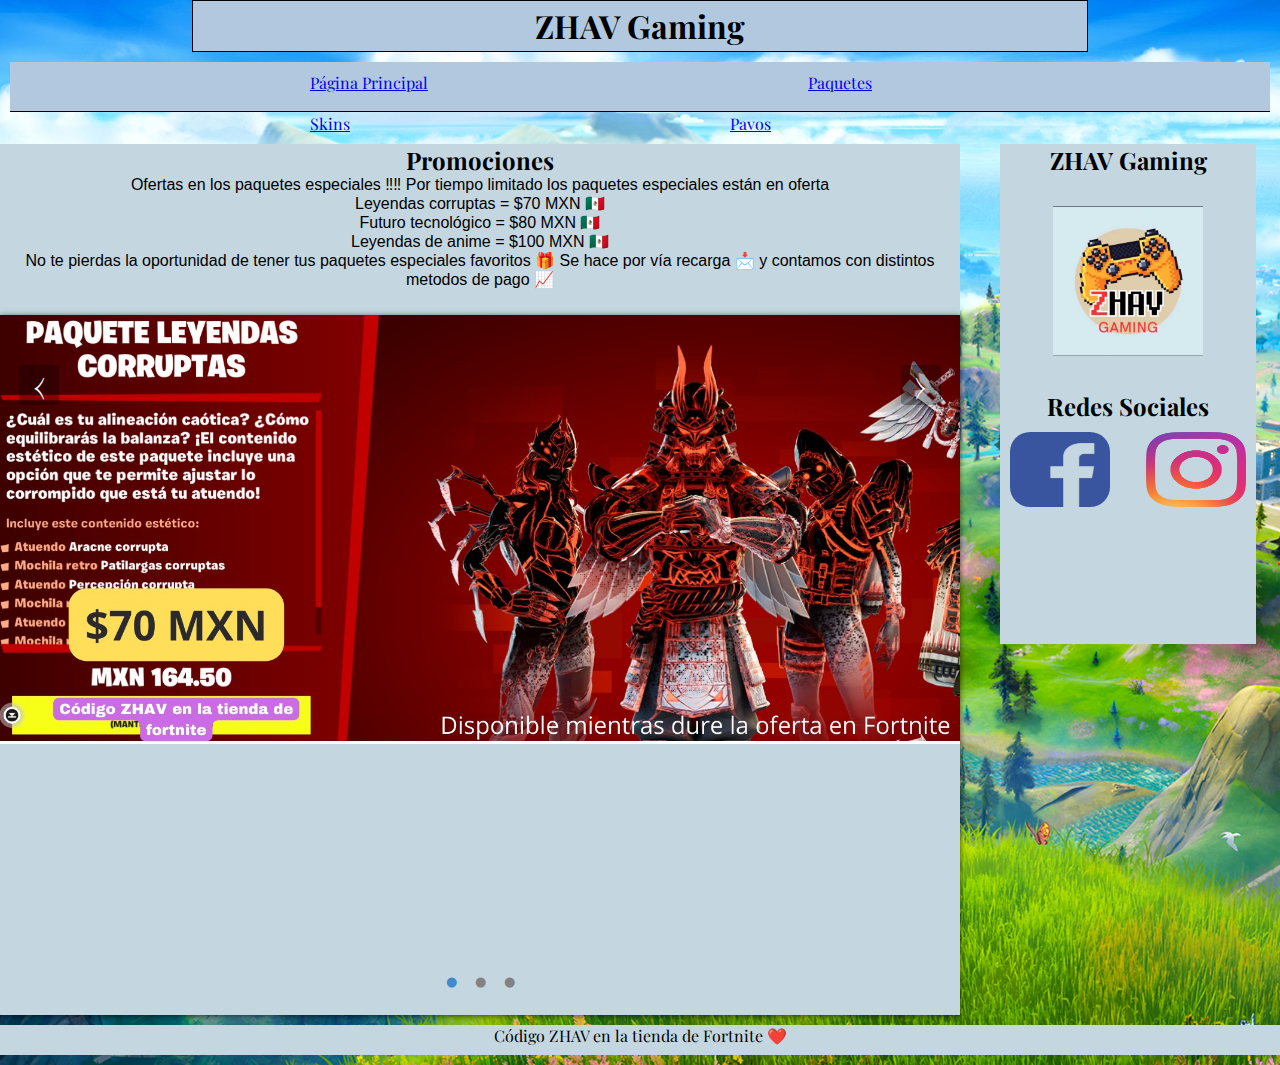
<file: index.html>
<!DOCTYPE html>
<html lang="es">
    <head>
        <meta charset="UTF-8">
        <meta http-equiv="X-UA-Compatible" content="IE=edge">
        <meta name="viewport" content="width=device-width, initial-scale=1.0">
        <title>ZhavGaming</title>
        <link rel="stylesheet" href="CSS/estilos.css">
        <link rel="preconnect" href="https://fonts.googleapis.com">
        <link rel="preconnect" href="https://fonts.gstatic.com" crossorigin>
        <link href="https://fonts.googleapis.com/css2?family=Playfair+Display&display=swap" rel="stylesheet">
    </head>
    <body background="img/fondo.jpg">
        <div id="contenedor">
            <header>
                <h1>ZHAV Gaming</h1>
            </header>
        </div>

        <div>
            <nav>
                <ul>
                    <li><a href="index.html">Página Principal</a></li>
                    <li><a href="paquetes.html">Paquetes</a></li>
                    <li><a href="gestos.html">Skins</a></li>
                    <li><a href="pavos.html">Pavos</a></li>
                </ul>
            </nav>
        </div>

            <div class="clearfix"></div>

        <div>
            <section id="contenido">
                <article class="article">
                    <h2 id="titulo1">Promociones</h2>
                    <p id="titulo11">Ofertas en los paquetes especiales ‼‼
                        Por tiempo limitado los paquetes especiales están en oferta <br>
                        Leyendas corruptas = $70 MXN 🇲🇽 <br>
                        Futuro tecnológico = $80 MXN 🇲🇽 <br>
                        Leyendas de anime = $100 MXN 🇲🇽 <br>
                        No te pierdas la oportunidad de tener tus paquetes especiales favoritos 🎁 
                        Se hace por vía recarga 📩 y contamos con distintos metodos de pago 📈 
                    <br>
                    <div class="slide">
                        <div class="slide-inner">
                            <input class="slide-open" type="radio" id="slide-1" 
                                  name="slide" aria-hidden="true" hidden="" checked="checked">
                            <div class="slide-item">
                                <img src="img/inicio/1.jpg">
                            </div>
                            <input class="slide-open" type="radio" id="slide-2" 
                                  name="slide" aria-hidden="true" hidden="">
                            <div class="slide-item">
                                <img src="img/inicio/2.jpg">
                            </div>
                            <input class="slide-open" type="radio" id="slide-3" 
                                  name="slide" aria-hidden="true" hidden="">
                            <div class="slide-item">
                                <img src="img/inicio/3.jpg">
                            </div>
                            <label for="slide-3" class="slide-control prev control-1">‹</label>
                            <label for="slide-2" class="slide-control next control-1">›</label>
                            <label for="slide-1" class="slide-control prev control-2">‹</label>
                            <label for="slide-3" class="slide-control next control-2">›</label>
                            <label for="slide-2" class="slide-control prev control-3">‹</label>
                            <label for="slide-1" class="slide-control next control-3">›</label>
                            <ol class="slide-indicador">
                                <li>
                                    <label for="slide-1" class="slide-circulo">•</label>
                                </li>
                                <li>
                                    <label for="slide-2" class="slide-circulo">•</label>
                                </li>
                                <li>
                                    <label for="slide-3" class="slide-circulo">•</label>
                                </li>
                            </ol>
                        </div>
                    </div>
            </section>
        </div>

        <div>
            <aside>
                <h2>ZHAV Gaming</h2>
                <img src="img/logo.jpg" width="150" height="150" id="foto">
                <h2>Redes Sociales</h2>
                <a href="https://www.facebook.com/ZhavGaming" title="Facebook">
                    <img alt="Facebook" src="img/facebook.png" width="100" height="75" id="facebook">
                </a>
                <a href="https://instagram.com/zhavgaming?igshid=NTc4MTIwNjQ2YQ==" title="Instagram">
                    <img alt="Instagram" src="img/instagram.png" width="100" height="75" id="instagram">
                </a>
            </aside>
            <div class="clearfix"></div>
        </div>


        <div>
            <footer>
                Código ZHAV en la tienda de Fortnite ❤️
            </footer>
        </div>
    </body>
</html>
</file>
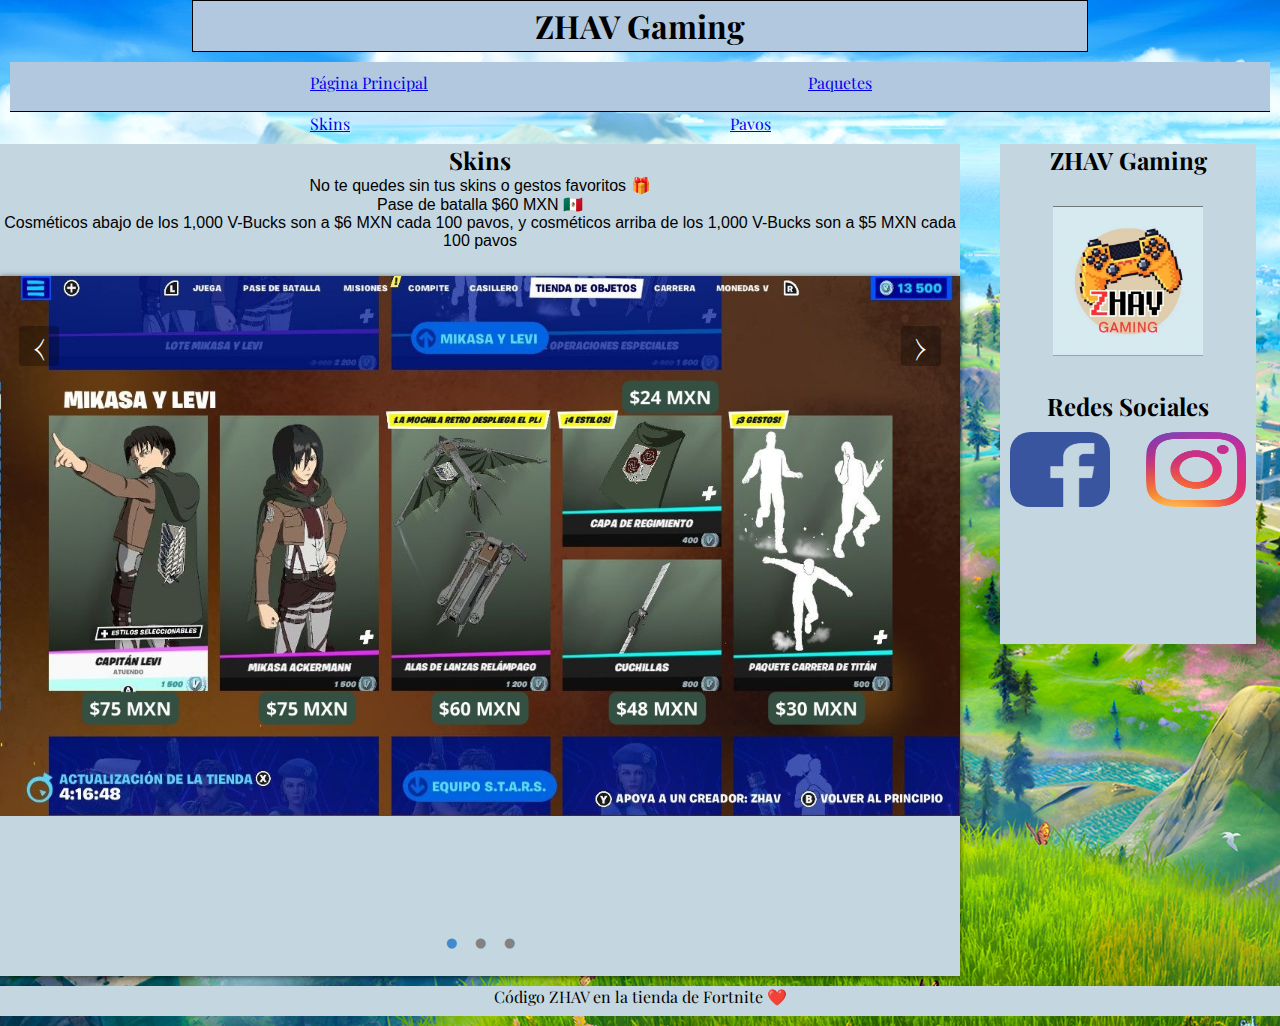
<file: gestos.html>
<!DOCTYPE html>
<html lang="es">
    <head>
        <meta charset="UTF-8">
        <meta http-equiv="X-UA-Compatible" content="IE=edge">
        <meta name="viewport" content="width=device-width, initial-scale=1.0">
        <title>ZhavGaming</title>
        <link rel="stylesheet" href="CSS/estilos.css">
        <link rel="preconnect" href="https://fonts.googleapis.com">
        <link rel="preconnect" href="https://fonts.gstatic.com" crossorigin>
        <link href="https://fonts.googleapis.com/css2?family=Playfair+Display&display=swap" rel="stylesheet">
    </head>
    <body background="img/fondo.jpg">

        <div id="contenedor">
            <header>
                <h1>ZHAV Gaming</h1>
            </header>
        </div>

        <div>
            <nav>
                <ul>
                    <li><a href="index.html">Página Principal</a></li>
                    <li><a href="paquetes.html">Paquetes</a></li>
                    <li><a href="gestos.html">Skins</a></li>
                    <li><a href="pavos.html">Pavos</a></li>
                </ul>
            </nav>
        </div>

            <div class="clearfix"></div>

        <div>
            <section id="contenido">
                <article class="article">
                    <h2 id="titulo1">Skins</h2>
                    <p id="titulo11">No te quedes sin tus skins o gestos favoritos 🎁 <br>
                        Pase de batalla $60 MXN 🇲🇽 <br>
                        Cosméticos abajo de los 1,000 V-Bucks son a $6 MXN cada 100 pavos, y cosméticos arriba de los 1,000 V-Bucks son a $5 MXN cada 100 pavos</p>
                    </article>
                </article>
                <div class="slide">
                    <div class="slide-inner">
                        <input class="slide-open" type="radio" id="slide-1" 
                              name="slide" aria-hidden="true" hidden="" checked="checked">
                        <div class="slide-item">
                            <img src="img/skins/1.jpg">
                        </div>
                        <input class="slide-open" type="radio" id="slide-2" 
                              name="slide" aria-hidden="true" hidden="">
                        <div class="slide-item">
                            <img src="img/skins/2.jpg">
                        </div>
                        <input class="slide-open" type="radio" id="slide-3" 
                              name="slide" aria-hidden="true" hidden="">
                        <div class="slide-item">
                            <img src="img/skins/3.jpg">
                        </div>
                        <label for="slide-3" class="slide-control prev control-1">‹</label>
                        <label for="slide-2" class="slide-control next control-1">›</label>
                        <label for="slide-1" class="slide-control prev control-2">‹</label>
                        <label for="slide-3" class="slide-control next control-2">›</label>
                        <label for="slide-2" class="slide-control prev control-3">‹</label>
                        <label for="slide-1" class="slide-control next control-3">›</label>
                        <ol class="slide-indicador">
                            <li>
                                <label for="slide-1" class="slide-circulo">•</label>
                            </li>
                            <li>
                                <label for="slide-2" class="slide-circulo">•</label>
                            </li>
                            <li>
                                <label for="slide-3" class="slide-circulo">•</label>
                            </li>
                        </ol>
                    </div>
                </div>
            </section>
        </div>

        <div>
            <aside>
                <h2>ZHAV Gaming</h2>
                <img src="img/logo.jpg" width="150" height="150" id="foto">
                <h2>Redes Sociales</h2>
                <a href="https://www.facebook.com/ZhavGaming" title="Facebook">
                    <img alt="Facebook" src="img/facebook.png" width="100" height="75" id="facebook">
                </a>
                <a href="https://instagram.com/zhavgaming?igshid=NTc4MTIwNjQ2YQ==" title="Instagram">
                    <img alt="Instagram" src="img/instagram.png" width="100" height="75" id="instagram">
                </a>
            </aside>
            <div class="clearfix"></div>
        </div>


        <div>
            <footer>
                Código ZHAV en la tienda de Fortnite ❤️
            </footer>
        </div>
        
    </body>
</html>
</file>
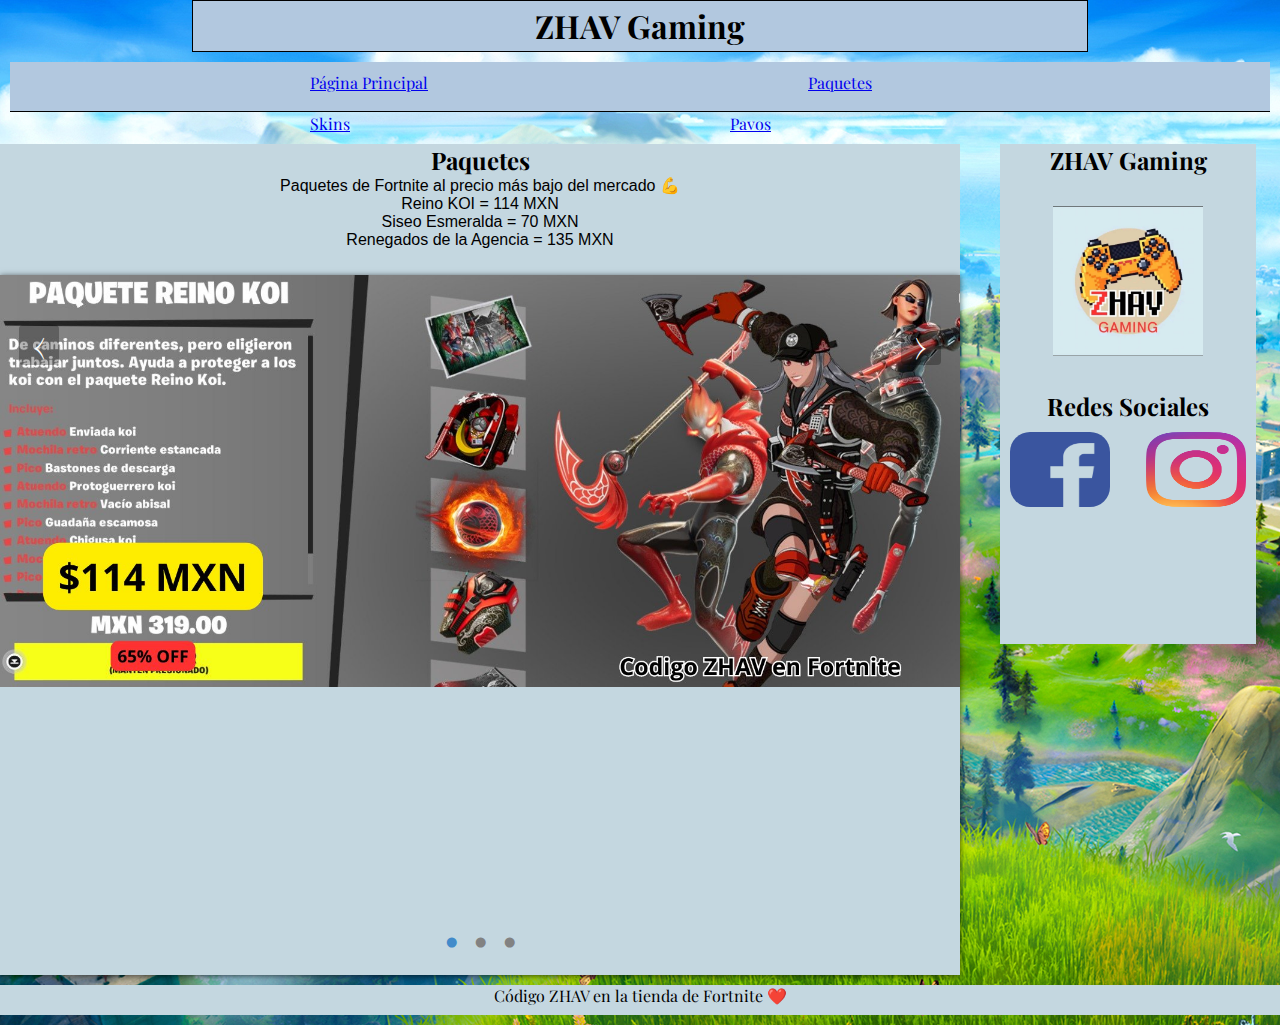
<file: paquetes.html>
<!DOCTYPE html>
<html lang="es">
    <head>
        <meta charset="UTF-8">
        <meta http-equiv="X-UA-Compatible" content="IE=edge">
        <meta name="viewport" content="width=device-width, initial-scale=1.0">
        <title>ZhavGaming</title>
        <link rel="stylesheet" href="CSS/estilos.css">
        <link rel="preconnect" href="https://fonts.googleapis.com">
        <link rel="preconnect" href="https://fonts.gstatic.com" crossorigin>
        <link href="https://fonts.googleapis.com/css2?family=Playfair+Display&display=swap" rel="stylesheet">
    </head>
    <body background="img/fondo.jpg">

        <div id="contenedor">
            <header>
                <h1>ZHAV Gaming</h1>
            </header>
        </div>

        <div>
            <nav>
                <ul>
                    <li><a href="index.html">Página Principal</a></li>
                    <li><a href="paquetes.html">Paquetes</a></li>
                    <li><a href="gestos.html">Skins</a></li>
                    <li><a href="pavos.html">Pavos</a></li>
                </ul>
            </nav>
        </div>

            <div class="clearfix"></div>

        <div>
            <section id="contenido">
                <article class="article">
                    <h2 id="titulo1">Paquetes</h2>
                    <p id="titulo11">Paquetes de Fortnite al precio más bajo del mercado 💪<br>
                        Reino KOI = 114 MXN <br>
                        Siseo Esmeralda = 70 MXN <br>
                        Renegados de la Agencia = 135 MXN</p>
                    </article>
                </article>
                <div class="slide">
                    <div class="slide-inner">
                        <input class="slide-open" type="radio" id="slide-1" 
                              name="slide" aria-hidden="true" hidden="" checked="checked">
                        <div class="slide-item">
                            <img src="img/paquetes/1.jpg">
                        </div>
                        <input class="slide-open" type="radio" id="slide-2" 
                              name="slide" aria-hidden="true" hidden="">
                        <div class="slide-item">
                            <img src="img/paquetes/2.jpg">
                        </div>
                        <input class="slide-open" type="radio" id="slide-3" 
                              name="slide" aria-hidden="true" hidden="">
                        <div class="slide-item">
                            <img src="img/paquetes/3.jpg">
                        </div>
                        <label for="slide-3" class="slide-control prev control-1">‹</label>
                        <label for="slide-2" class="slide-control next control-1">›</label>
                        <label for="slide-1" class="slide-control prev control-2">‹</label>
                        <label for="slide-3" class="slide-control next control-2">›</label>
                        <label for="slide-2" class="slide-control prev control-3">‹</label>
                        <label for="slide-1" class="slide-control next control-3">›</label>
                        <ol class="slide-indicador">
                            <li>
                                <label for="slide-1" class="slide-circulo">•</label>
                            </li>
                            <li>
                                <label for="slide-2" class="slide-circulo">•</label>
                            </li>
                            <li>
                                <label for="slide-3" class="slide-circulo">•</label>
                            </li>
                        </ol>
                    </div>
                </div>
            </section>
        </div>

        <div>
            <aside>
                <h2>ZHAV Gaming</h2>
                <img src="img/logo.jpg" width="150" height="150" id="foto">
                <h2>Redes Sociales</h2>
                <a href="https://www.facebook.com/ZhavGaming" title="Facebook">
                    <img alt="Facebook" src="img/facebook.png" width="100" height="75" id="facebook">
                </a>
                <a href="https://instagram.com/zhavgaming?igshid=NTc4MTIwNjQ2YQ==" title="Instagram">
                    <img alt="Instagram" src="img/instagram.png" width="100" height="75" id="instagram">
                </a>
            </aside>
            <div class="clearfix"></div>
        </div>


        <div>
            <footer>
                Código ZHAV en la tienda de Fortnite ❤️
            </footer>
        </div>
        
    </body>
</html>
</file>
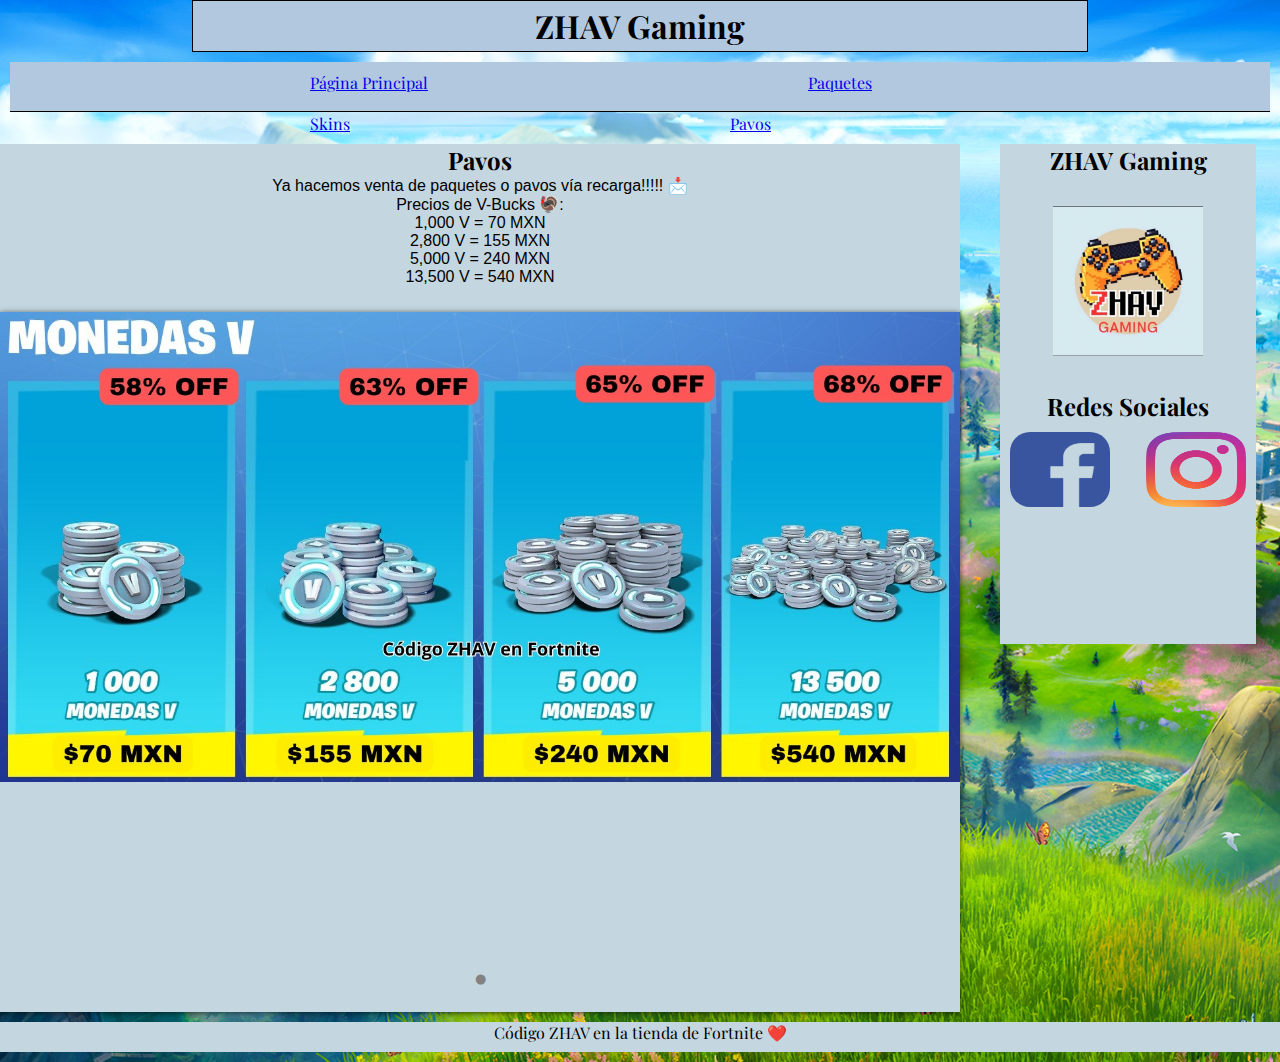
<file: pavos.html>
<!DOCTYPE html>
<html lang="es">
    <head>
        <meta charset="UTF-8">
        <meta http-equiv="X-UA-Compatible" content="IE=edge">
        <meta name="viewport" content="width=device-width, initial-scale=1.0">
        <title>ZhavGaming</title>
        <link rel="stylesheet" href="CSS/estilos.css">
        <link rel="preconnect" href="https://fonts.googleapis.com">
        <link rel="preconnect" href="https://fonts.gstatic.com" crossorigin>
        <link href="https://fonts.googleapis.com/css2?family=Playfair+Display&display=swap" rel="stylesheet">   
    </head>
    <body background="img/fondo.jpg">

        <div id="contenedor">
            <header>
                <h1>ZHAV Gaming</h1>
            </header>
        </div>

        <div>
            <nav>
                <ul>
                    <li><a href="index.html">Página Principal</a></li>
                    <li><a href="paquetes.html">Paquetes</a></li>
                    <li><a href="gestos.html">Skins</a></li>
                    <li><a href="pavos.html">Pavos</a></li>
                </ul>
            </nav>
        </div>

            <div class="clearfix"></div>

        <div>
            <section id="contenido">
                <article class="article">
                    <h2 id="titulo1">Pavos</h2>
                    <p id="titulo11">Ya hacemos venta de paquetes o pavos vía recarga!!!!! 📩 <br>
                        Precios de V-Bucks 🦃: <br>
                        1,000 V = 70 MXN <br>
                        2,800 V = 155 MXN <br>
                        5,000 V = 240 MXN <br>
                        13,500 V = 540 MXN</p>
                    </article>
                </article>
                <div class="slide">
                    <div class="slide-inner">
                        <input class="slide-open" type="radio" id="slide-1" 
                              name="slide" aria-hidden="true" hidden="" checked="checked">
                        <div class="slide-item">
                            <img src="img/pavos/1.jpg">
                        </div>
                        <label for="slide-1" class="slide-control prev control-2">‹</label>
                        <label for="slide-1" class="slide-control next control-3">›</label>
                        <ol class="slide-indicador">
                            <li>
                                <label for="slide-1" class="slide-circulo">•</label>
                            </li>
                        </ol>
                    </div>
                </div>
        </section>
    </div>
            </section>
        </div>
        
        <div>
            <aside>
                <h2>ZHAV Gaming</h2>
                <img src="img/logo.jpg" width="150" height="150" id="foto">
                <h2>Redes Sociales</h2>
                <a href="https://www.facebook.com/ZhavGaming" title="Facebook">
                    <img alt="Facebook" src="img/facebook.png" width="100" height="75" id="facebook">
                </a>
                <a href="https://instagram.com/zhavgaming?igshid=NTc4MTIwNjQ2YQ==" title="Instagram">
                    <img alt="Instagram" src="img/instagram.png" width="100" height="75" id="instagram">
                </a>
            </aside>
            <div class="clearfix"></div>
        </div>


        <div>
            <footer>
                Código ZHAV en la tienda de Fortnite ❤️
            </footer>
        </div>
        
    </body>
</html>
</file>
<file: CSS/estilos.css>
*{
    margin: 0%;
    padding: 0%;
    box-sizing: border-box;
}

p{
    font-family: Arial, Helvetica, sans-serif;
    
}

nav{
    background-color:rgb(178, 200, 223);
    height: 50px;
    border-bottom: 1px solid black;
    margin: 10px 10px 10px 10px;
}

body{
    background-color:rgb(110, 133, 183);
    font-family: 'Playfair Display', serif;
}

#contenedor{
    width: 70%;
    margin: 0px auto;
    border: 1px solid rgb(0, 0, 0);
}

header{
    background: rgb(178, 200, 223);
    height: 100%;
    width: 100%;
    text-align: center;
    line-height: 50px;
}

ul li{
    float: left;
    list-style: none;
    margin: 10px 80px 10px 300px;

}

.clearfix{
    clear: both;
}

.foto{
    margin-top: 10px;
    margin-bottom: 10px;
    margin-left: 100px;
}

.foto2{
    margin-left: 200px;
}

#contenido{
        float: left;
        width: 75%;
        background-color: rgb(196, 215, 224);
        min-height: 750px;
}

#si{
    margin-left: 300px;
}

#titulo1{
    text-align: center;

}

#titulo11{
    text-align: center;

}

aside{
    float: left;
    width: 20%;
    background-color:rgb(196, 215, 224);
    min-height: 500px;
    text-align: center;
    margin: 0px 0px 0px 40px;

}

footer{
    height: 30px;
    background-color: rgb(196, 215, 224);
    text-align: center;
    margin: 10px 0px 10px 0px;
}


#fondo{
    background-repeat: no-repeat;
    background-size: cover;
    background-attachment: fixed;
    background-position: center;   
}

#foto{
    margin: 30px; 
}

#facebook{
    border-radius: 20px;
    margin: 10px; 
    float: left; 
    
}

#instagram{
    border-radius: 20px;
    margin: 10px; 
    float: right; 

}

.slide {
    position: relative;
    box-shadow: 0px 1px 6px rgba(0, 0, 0, 0.64);
    margin-top: 26px;
}
.slide-inner {
    position: relative;
    overflow: hidden;
    width: 100%;
    height: calc( 350px + 350px);
}
.slide-open:checked + .slide-item {
    position: static;
    opacity: 100;
}
.slide-item {
    position: absolute;
    opacity: 0;
    -webkit-transition: opacity 0.6s ease-out;
    transition: opacity 0.6s ease-out;
}
.slide-item img {
    display: block;
    height: auto;
    max-width: 100%;
}
.slide-control {
    background: rgba(0, 0, 0, 0.28);
    border-radius: 10%;
    color: #fff;
    cursor: pointer;
    display: none;
    font-size: 40px;
    height: 40px;
    line-height: 35px;
    position: absolute;
    top: 10%;
    -webkit-transform: translate(0, -50%);
    cursor: pointer;
    -ms-transform: translate(0, -50%);
    transform: translate(0, -50%);
    text-align: center;
    width: 40px;
    z-index: 10;
}
.slide-control.prev {
    left: 2%;
}
.slide-control.next {
    right: 2%;
}
.slide-control:hover {
    background: rgba(0, 0, 0, 0.8);
    color: #aaaaaa;
}
#slide-1:checked ~ .control-1,
#slide-2:checked ~ .control-2,
#slide-3:checked ~ .control-3 {
    display: block;
}
.slide-indicador {
    list-style: none;
    margin: 0;
    padding: 0;
    position: absolute;
    bottom: 2%;
    left: 0;
    right: 0;
    text-align: center;
    z-index: 10;
}
.slide-indicador li {
    display: inline-block;
    margin: 0 5px;
}
.slide-circulo {
    color: #828282;
    cursor: pointer;
    display: block;
    font-size: 35px;
}
.slide-circulo:hover {
    color: #aaaaaa;
}
#slide-1:checked ~ .control-1 ~ .slide-indicador 
     li:nth-child(1) .slide-circulo,
#slide-2:checked ~ .control-2 ~ .slide-indicador 
      li:nth-child(2) .slide-circulo,
#slide-3:checked ~ .control-3 ~ .slide-indicador 
      li:nth-child(3) .slide-circulo {
    color: #428bca;
}
#titulo {
    width: 100%;
    position: absolute;
    padding: 0px;
    margin: 0px auto;
    text-align: center;
    font-size: 27px;
    color: rgba(255, 255, 255, 1);
    font-family: 'Open Sans', sans-serif;
    z-index: 9999;
    text-shadow: 0px 1px 2px rgba(0, 0, 0, 0.33), 
         -1px 0px 2px rgba(255, 255, 255, 0);
}
</file>
